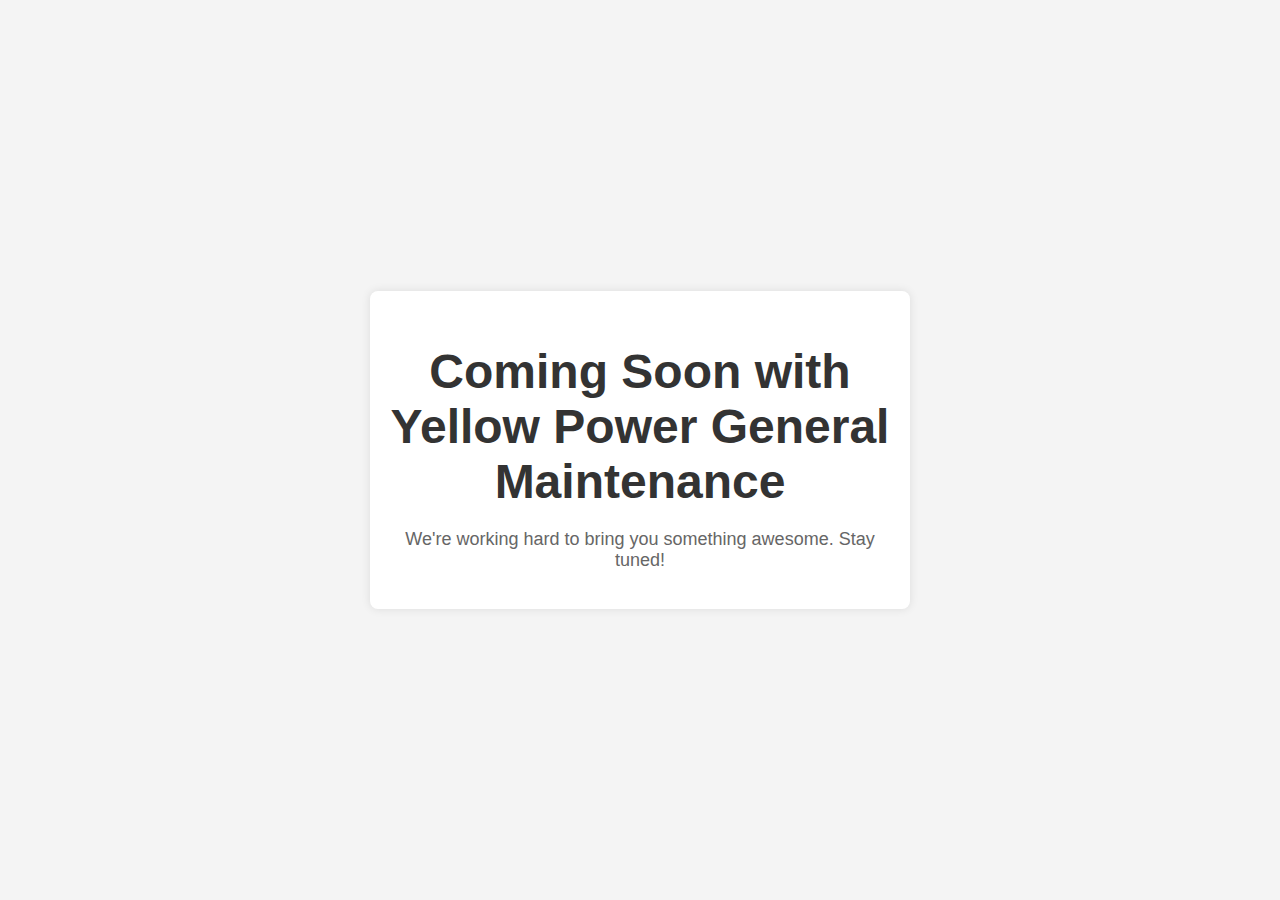
<file: demo.html>
<!DOCTYPE html>
<html lang="en">
<head>
    <meta charset="UTF-8">
    <meta name="viewport" content="width=device-width, initial-scale=1.0">
    <title>Coming Soon</title>
    <style>
        body {
            background-color: #f4f4f4;
            font-family: Arial, sans-serif;
            margin: 0;
            padding: 0;
            display: flex;
            justify-content: center;
            align-items: center;
            height: 100vh;
            text-align: center;
            color: #333;
        }
        .container {
            max-width: 500px;
            padding: 20px;
            background-color: #fff;
            box-shadow: 0 0 10px rgba(0, 0, 0, 0.1);
            border-radius: 8px;
        }
        h1 {
            font-size: 48px;
            margin-bottom: 20px;
        }
        p {
            font-size: 18px;
            color: #666;
        }
    </style>
</head>
<body>
    <div class="container">
        <h1>Coming Soon with Yellow Power General Maintenance</h1>
        <p>We're working hard to bring you something awesome. Stay tuned!</p>
    </div>
</body>
</html>
</file>
